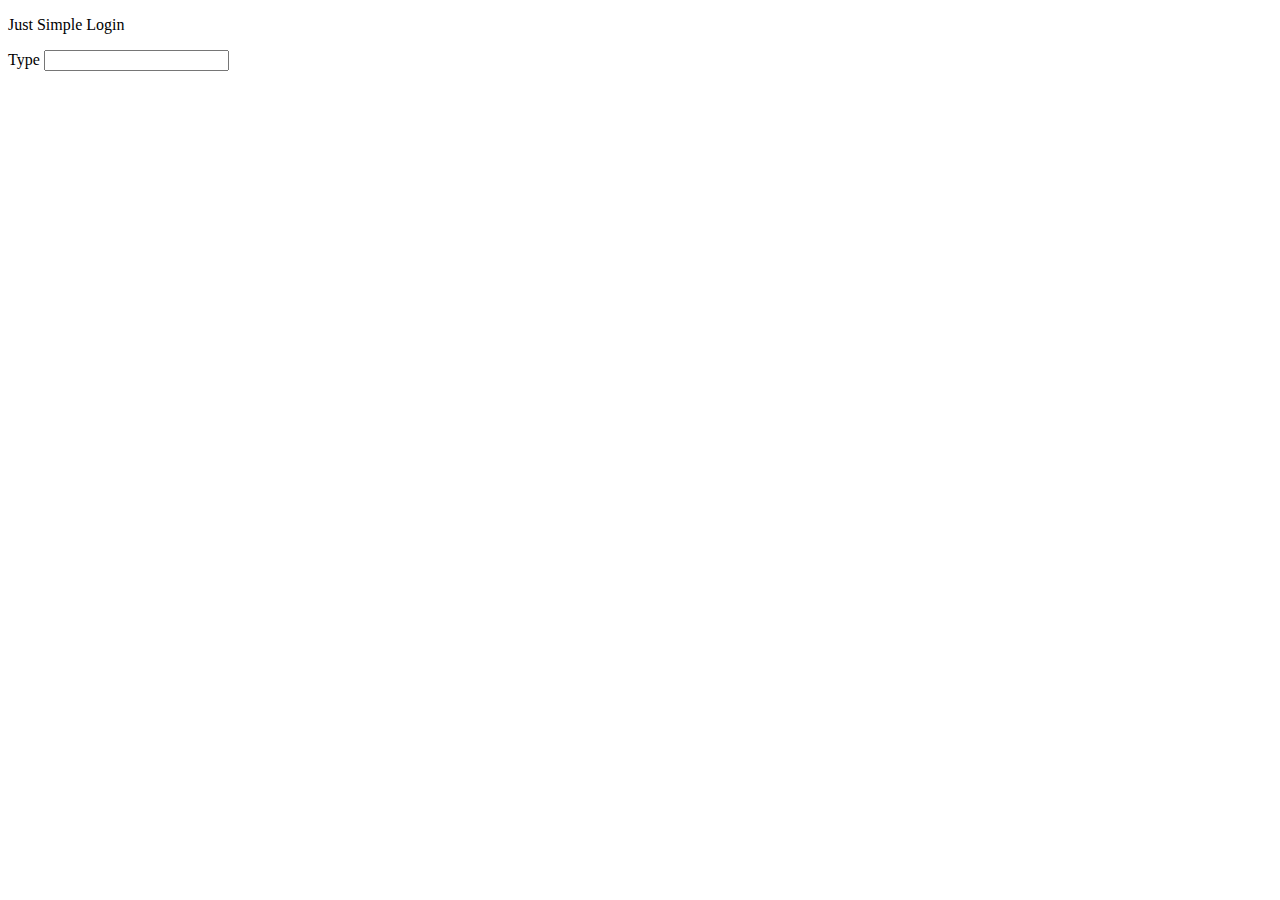
<file: login.html>
<!DOCTYPE html>
<html lang="en">
<head>
    <meta charset="UTF-8">
    <meta name="viewport" content="width=device-width, initial-scale=1.0">
    <title>Document</title>
</head>
<body>
    <p>Just Simple Login</p>
    <label for="class">Type</label>
    <input id="class" type="text">
</body>
</html>
</file>
